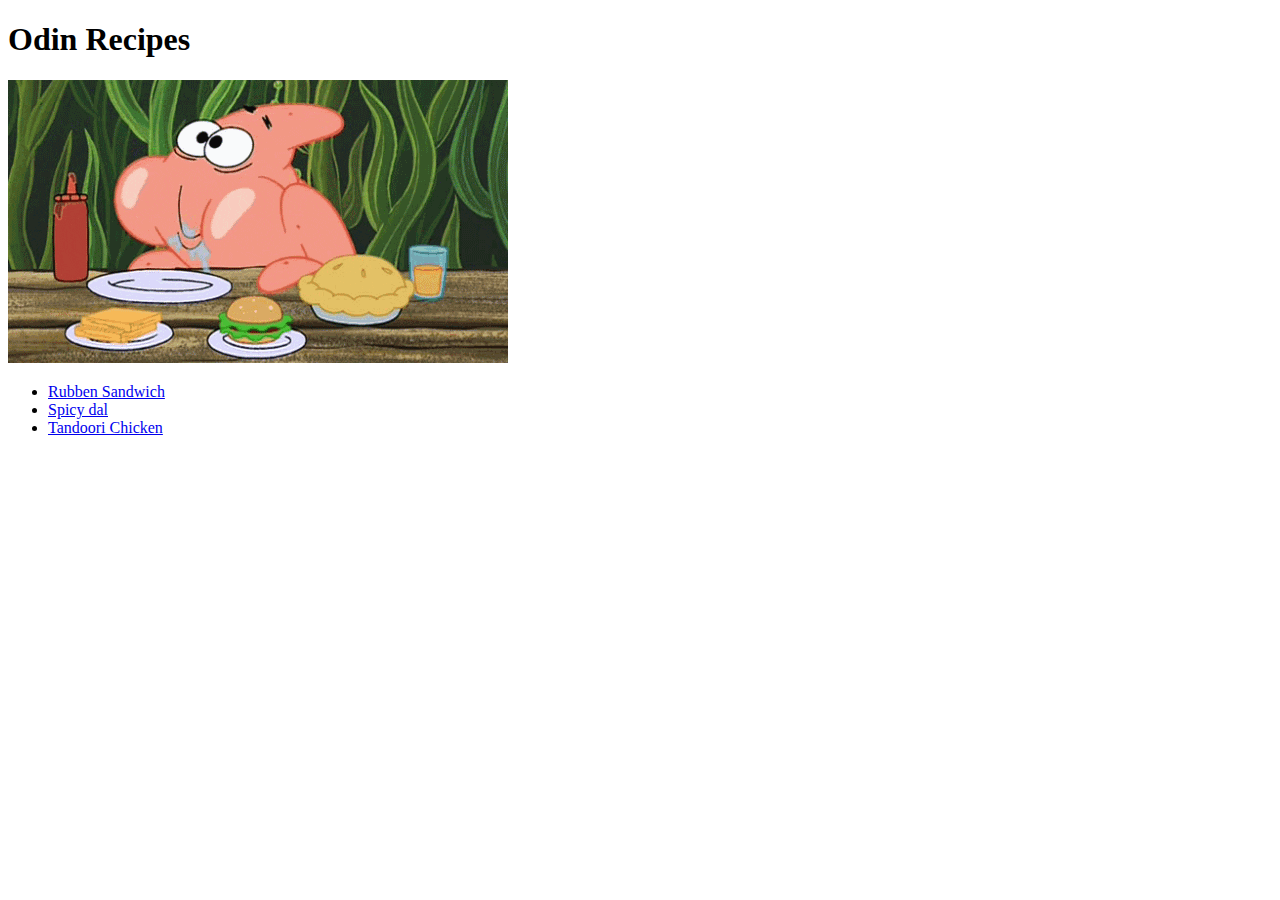
<file: index.html>
<!DOCTYPE html>
<html lang="en">

<head>
    <meta charset="UTF-8">
    <meta http-equiv="X-UA-Compatible" content="IE=edge">
    <meta name="viewport" content="width=device-width, initial-scale=1.0">
    <link rel="stylesheet" href="">
    <title>Odin Recipes Project</title>
</head>

<body>
    <h1>Odin Recipes</h1>
    <img src="giphy.gif" alt="image">
    <ul>
        <li><a href="recipes/Reuben_Sandwich.html">Rubben Sandwich</a></li>
        <li><a href="recipes/Reuben_Sandwich.html">Spicy dal</a></li>
        <li><a href="recipes/Carrot_Cake_Pancakes.html">Tandoori Chicken</a></li>
    </ul>
    
</body>

</html>
</file>
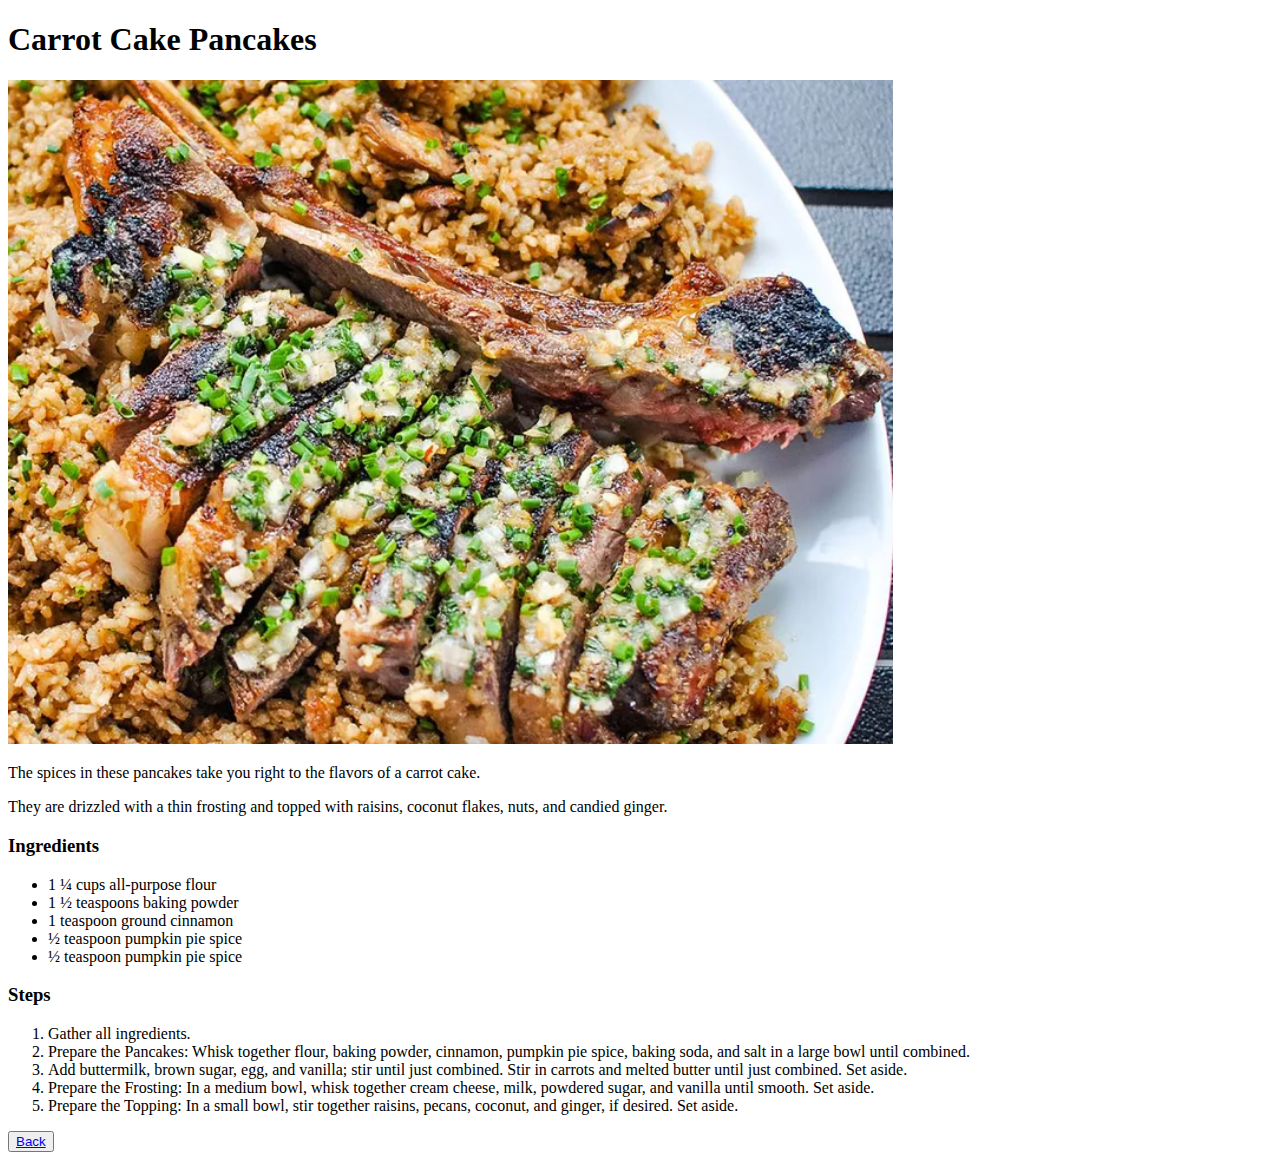
<file: recipes/Carrot_Cake_Pancakes.html>
<!DOCTYPE html>
<html lang="en">
<head>
    <meta charset="UTF-8">
    <meta name="viewport" content="width=device-width, initial-scale=1.0">
    <title>Carrot Cake Pancakes</title>
</head>
<body>
    <h1>Carrot Cake Pancakes</h1>
     <img src="Grilled Tomahawk Steak.webp" alt="" width="70%"> 
     <p>The spices in these pancakes take you right to the flavors of a carrot cake. </p>  
     <p>They are drizzled with a thin frosting and topped with raisins, 
        coconut flakes, nuts, and candied ginger.</p>
    <h3>Ingredients</h3>
    <ul>
        <li>1 ¼ cups all-purpose flour</li>
        <li>1 ½ teaspoons baking powder</li>
        <li>1 teaspoon ground cinnamon</li>
        <li>½ teaspoon pumpkin pie spice</li>
        <li>½ teaspoon pumpkin pie spice</li>
    </ul>
    <h3>Steps</h3>
    <ol>
        <li>Gather all ingredients.</li>
        <li>Prepare the Pancakes: Whisk together flour, baking powder, cinnamon, pumpkin pie spice, 
            baking soda, and salt in a large bowl until combined.
        </li>
        <li>Add buttermilk, brown sugar, egg, and vanilla; stir until just combined. Stir in carrots and melted butter until just combined. Set aside.</li>
        <li>Prepare the Frosting: In a medium bowl, whisk together cream cheese, 
            milk, powdered sugar, and vanilla until smooth. Set aside.</li>
        <li>Prepare the Topping: In a small bowl, stir together raisins, pecans, 
            coconut, and ginger, if desired. Set aside.</li>
    </ol>
    <button><a href="/index.html">Back</a></button>
</body>
</html>
</file>
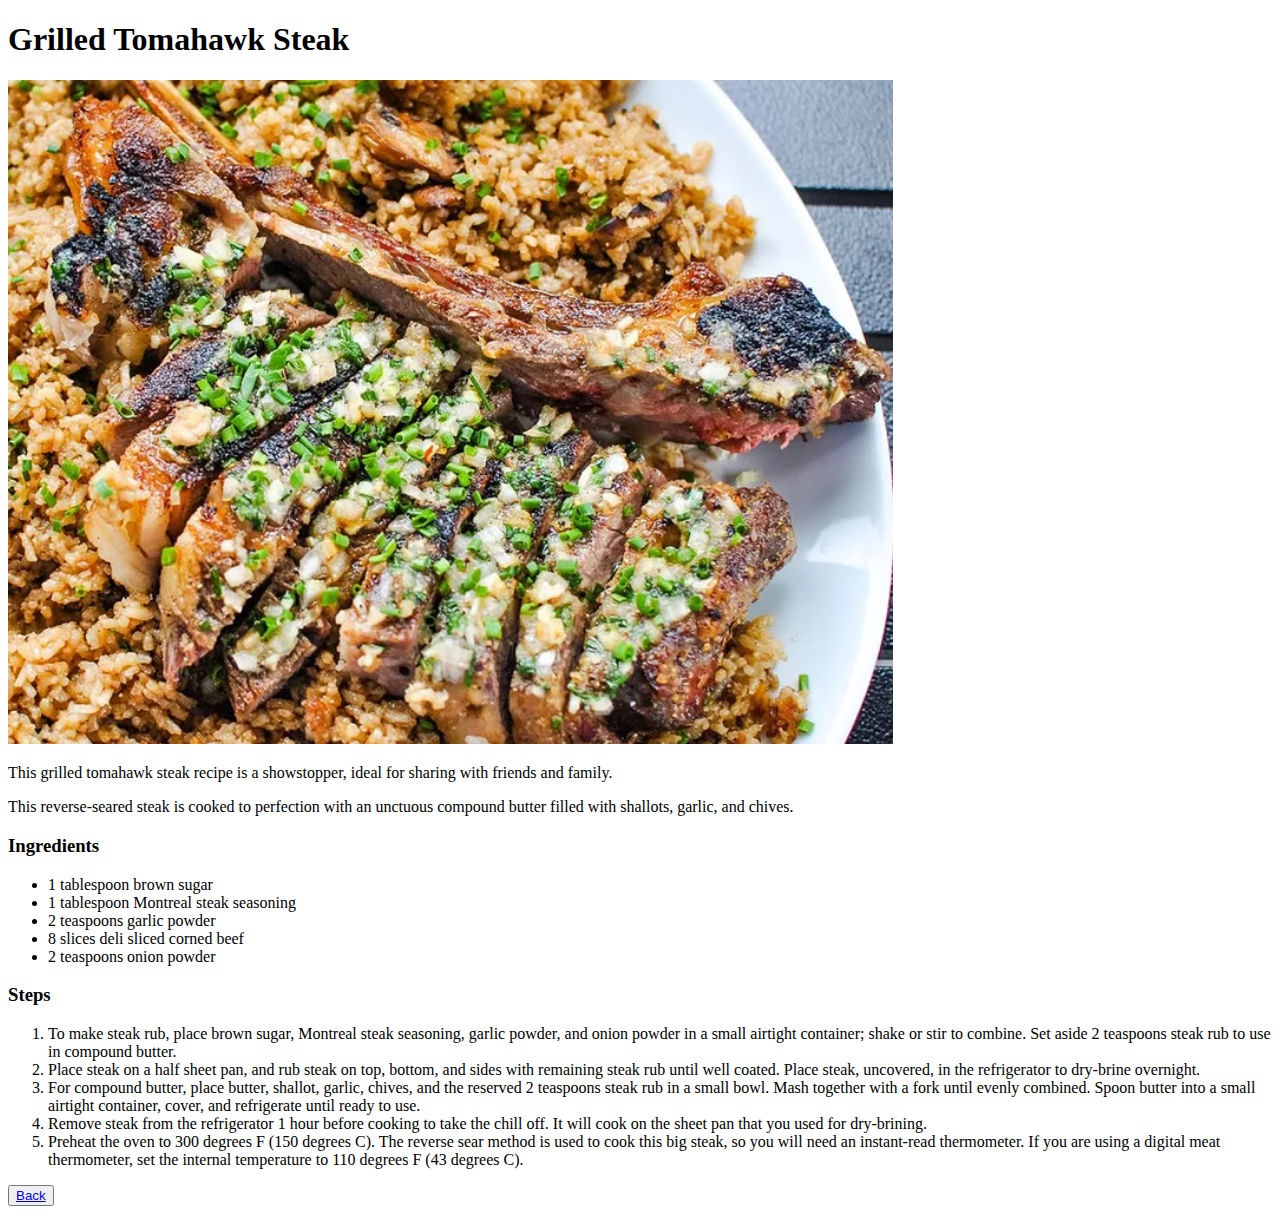
<file: recipes/Grilled_Tomahawk_Steak.html>
<!DOCTYPE html>
<html lang="en">
<head>
    <meta charset="UTF-8">
    <meta name="viewport" content="width=device-width, initial-scale=1.0">
    <title>Grilled Tomahawk Steak</title>
</head>
<body>
    <h1>Grilled Tomahawk Steak</h1>
     <img src="Grilled Tomahawk Steak.webp" alt="" width="70%"> 
     <p>This grilled tomahawk steak recipe is a showstopper, ideal for sharing with friends and family.</p>  
     <p>This reverse-seared steak is cooked to perfection with an unctuous 
        compound butter filled with shallots, garlic, and chives.</p>
    <h3>Ingredients</h3>
    <ul>
        <li>1 tablespoon brown sugar</li>
        <li>1 tablespoon Montreal steak seasoning</li>
        <li>2 teaspoons garlic powder</li>
        <li>8 slices deli sliced corned beef</li>
        <li>2 teaspoons onion powder</li>
    </ul>
    <h3>Steps</h3>
    <ol>
        <li>To make steak rub, place brown sugar, Montreal steak seasoning, garlic powder, and onion powder in a small airtight container; shake or stir to combine. 
            Set aside 2 teaspoons steak rub to use in compound butter.</li>
        <li>Place steak on a half sheet pan, and rub steak on top, bottom, 
            and sides with remaining steak rub until well coated. Place steak, 
            uncovered, in the refrigerator to dry-brine overnight.
        </li>
        <li>For compound butter, place butter, shallot, garlic, chives, and the reserved 2 teaspoons steak rub in a small bowl. Mash together with a fork until evenly combined. 
            Spoon butter into a small airtight container, cover, and refrigerate until ready to use.</li>
        <li>Remove steak from the refrigerator 1 hour before cooking to take the chill off. 
            It will cook on the sheet pan that you used for dry-brining.</li>
        <li>Preheat the oven to 300 degrees F (150 degrees C). 
            The reverse sear method is used to cook this big steak, so you will need an instant-read thermometer. If you are using a digital meat thermometer, 
            set the internal temperature to 110 degrees F (43 degrees C).</li>
    </ol>
    <button><a href="/index.html">Back</a></button>
</body>
</html>
</file>
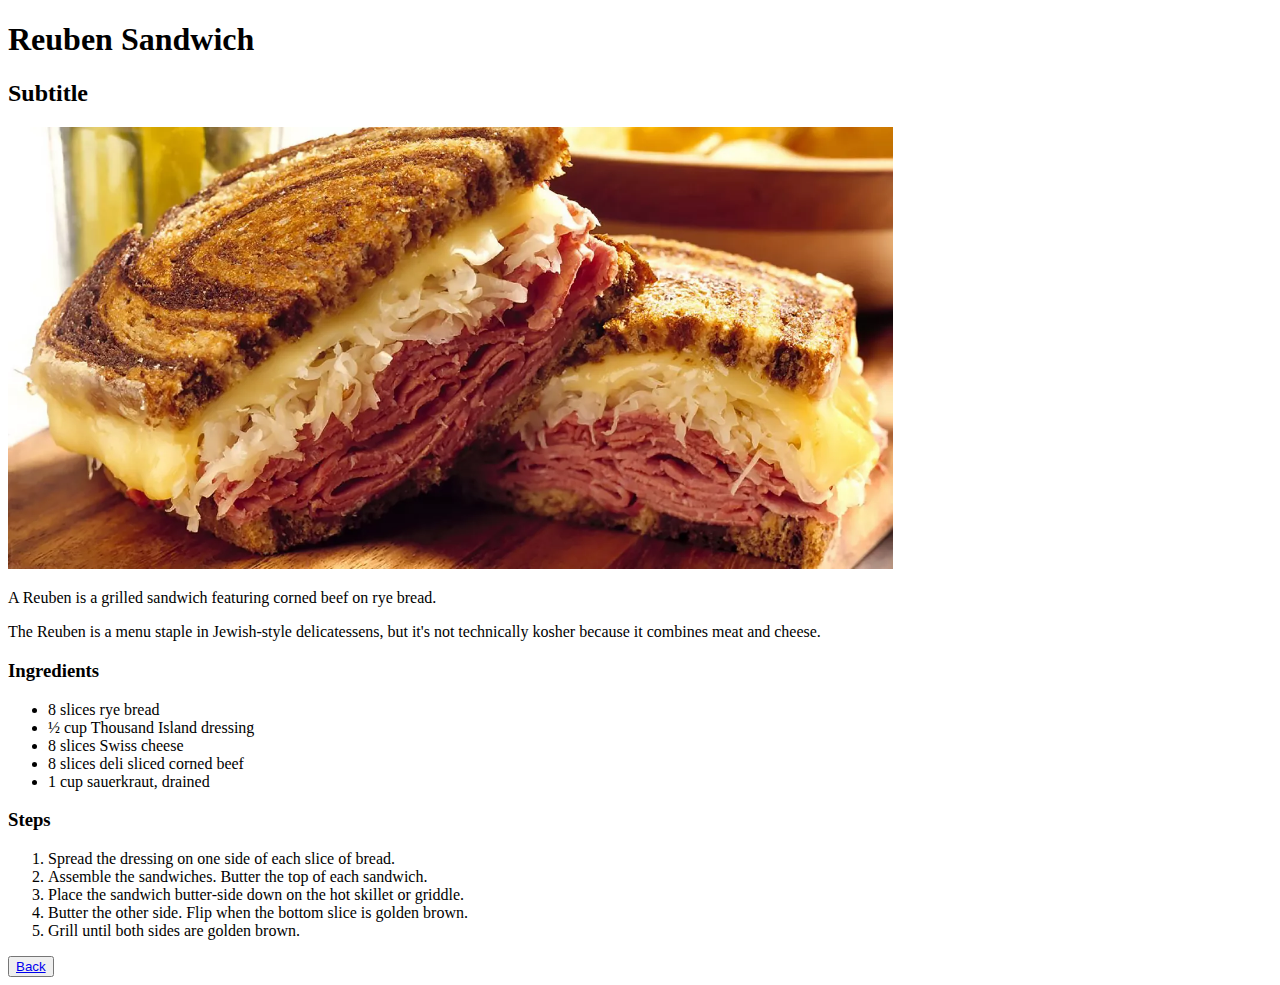
<file: recipes/Reuben_Sandwich.html>
<!DOCTYPE html>
<html lang="en">
<head>
    <meta charset="UTF-8">
    <meta name="viewport" content="width=device-width, initial-scale=1.0">
    <title>Reuben Sandwich</title>
</head>
<body>
    <h1>Reuben Sandwich</h1>
    <h2>Subtitle</h2>
     <img src="sandwich.webp" alt="" width="70%"> 
     <p>A Reuben is a grilled sandwich featuring corned beef on rye bread. </p>  
     <p>The Reuben is a menu staple in Jewish-style delicatessens, 
        but it's not technically kosher because it combines meat and cheese.</p>
    <h3>Ingredients</h3>
    <ul>
        <li>8 slices rye bread</li>
        <li>½ cup Thousand Island dressing</li>
        <li>8 slices Swiss cheese</li>
        <li>8 slices deli sliced corned beef</li>
        <li>1 cup sauerkraut, drained</li>
    </ul>
    <h3>Steps</h3>
    <ol>
        <li>Spread the dressing on one side of each slice of bread.</li>
        <li>Assemble the sandwiches. Butter the top of each sandwich.</li>
        <li>Place the sandwich butter-side down on the hot skillet or griddle.</li>
        <li>Butter the other side. Flip when the bottom slice is golden brown.</li>
        <li>Grill until both sides are golden brown.</li>
    </ol>
    <button><a href="/index.html">Back</a></button>
</body>
</html>
</file>
